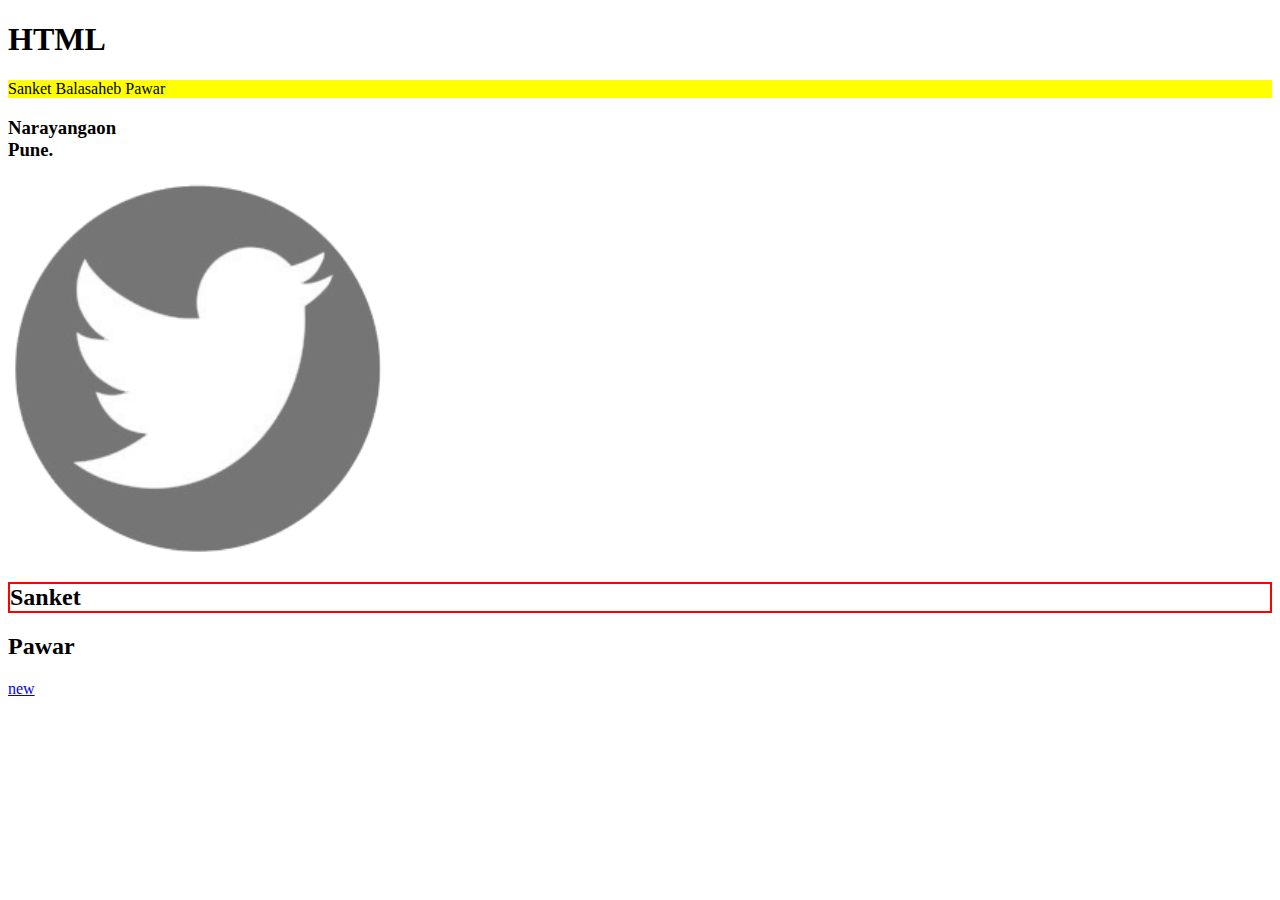
<file: index.html>
<!DOCTYPE html>
<html lang="en">
<head>
    <meta charset="UTF-8">
    <meta name="viewport" content="width=device-width, initial-scale=1.0">
    <meta http-equiv="X-UA-Compatible" content="ie=edge">
    <title>Home Page</title>
   <link rel="stylesheet" href="css/style.css">
   
   
   <style>
        
    
    
    
    </style>


</head>
<body>
    <h1>HTML</h1>
<p>Sanket Balasaheb Pawar</p>

<h3>Narayangaon<br>
    Pune.
</h3>
<img src="new project/twitter.png" width="30%" height="30%">

    <h2 class="h1">Sanket</h2>
    <h2>Pawar</h2>
    <a href="new project/new project.html">new</a>


</body>
</html>
</file>
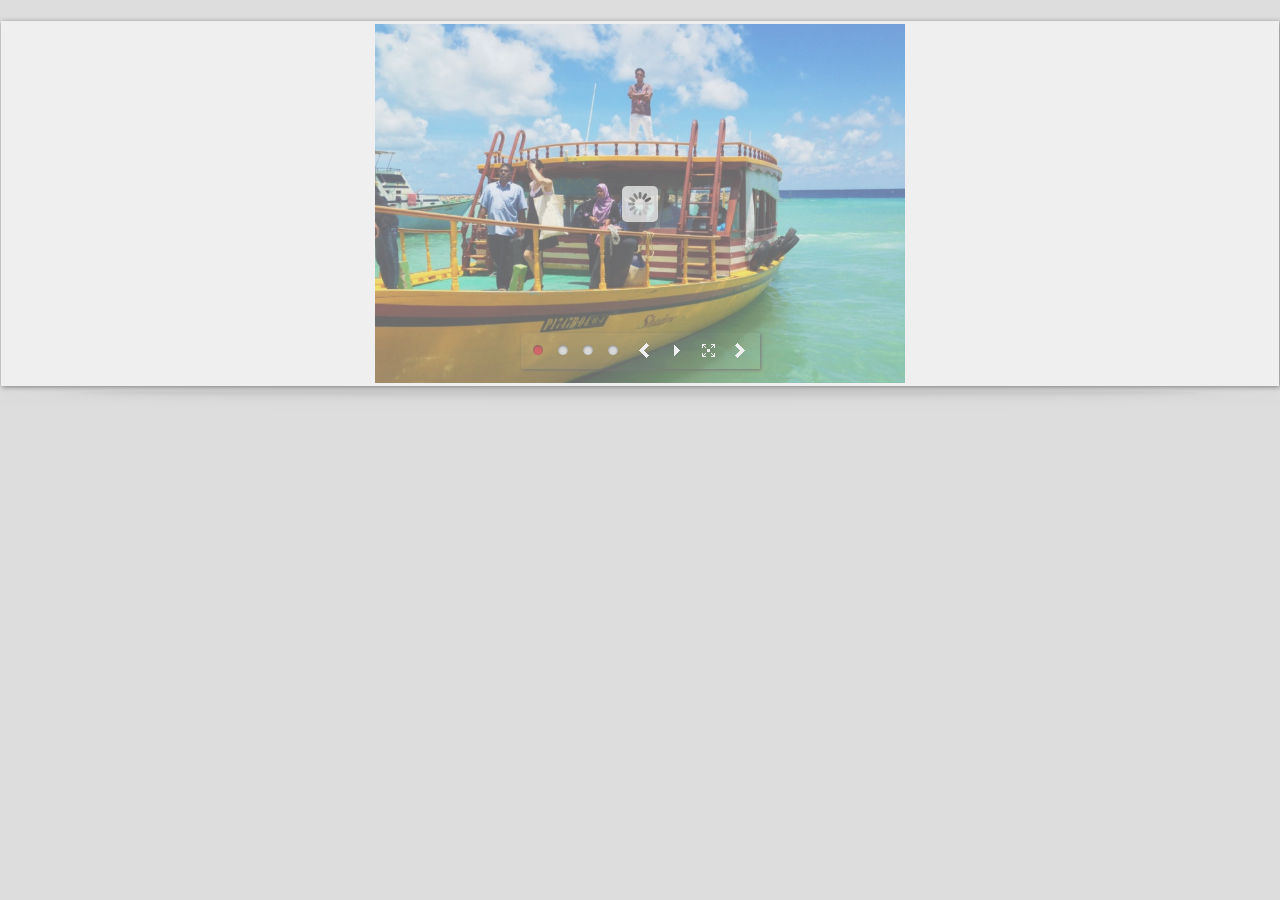
<file: new project/index.html>
<!DOCTYPE html>
<html>
<head>
	<title>Slider</title>
  <meta http-equiv="content-type" content="text/html; charset=utf-8" />  
	<meta name="keywords" content="Slider, Hi Slider, Simple HTML5 Slideshow, Free js slider" />
	<meta name="description" content="Slider created with Hi Slider which enable you to publish responsive jQuery image slideshows, seamless WordPress slider plugins, amazing website sliding banners and fancy JavaScript slideshow presentation" />     
  <script type="text/javascript" src="sliderengine/jquery.js"></script><script type="text/javascript" src="sliderengine/jquery.hislider.js"></script>
  
  <style>
  	html,body{height:100%; margin:0px;}	
  </style> 
</head>
<body style="background-color:#dddddd;">
	<div style="clear:both;height:20px;width:100%"></div>
	<!----begin------Insert to your webpage where you want to display the slider-->
        <div id='hislider1' style=" max-width:1340px;  max-height:367px;height:100%; margin: 0 auto;">
        	
        	<noscript>The slider is powered by <strong>Hi Slider</strong>, a easy jQuery image slider from <a target="_blank" href="hislider.com">hislider.com</a>. Please enable JavaScript to view.</noscript><div class="hi-about-text" style="display:none">This jQuery slider was created with the free <a style="color:#FFF;" href="http://hislider.com" target="_blank">Hi Slider</a> for WordPress plugin,Joomla & Drupal Module from hislider.com.<br /><br /><a style="color:#FFF;" href="#" class="hi-about-ok">OK</a></div><div class="hi-slider-watermark"  style="display:none"><a href="http://hislider.com" target="_blank">hislider.com</a></div>
        </div>
      <!----end------Insert to your webpage where you want to display the slider-->
</body> 
</html>
</file>
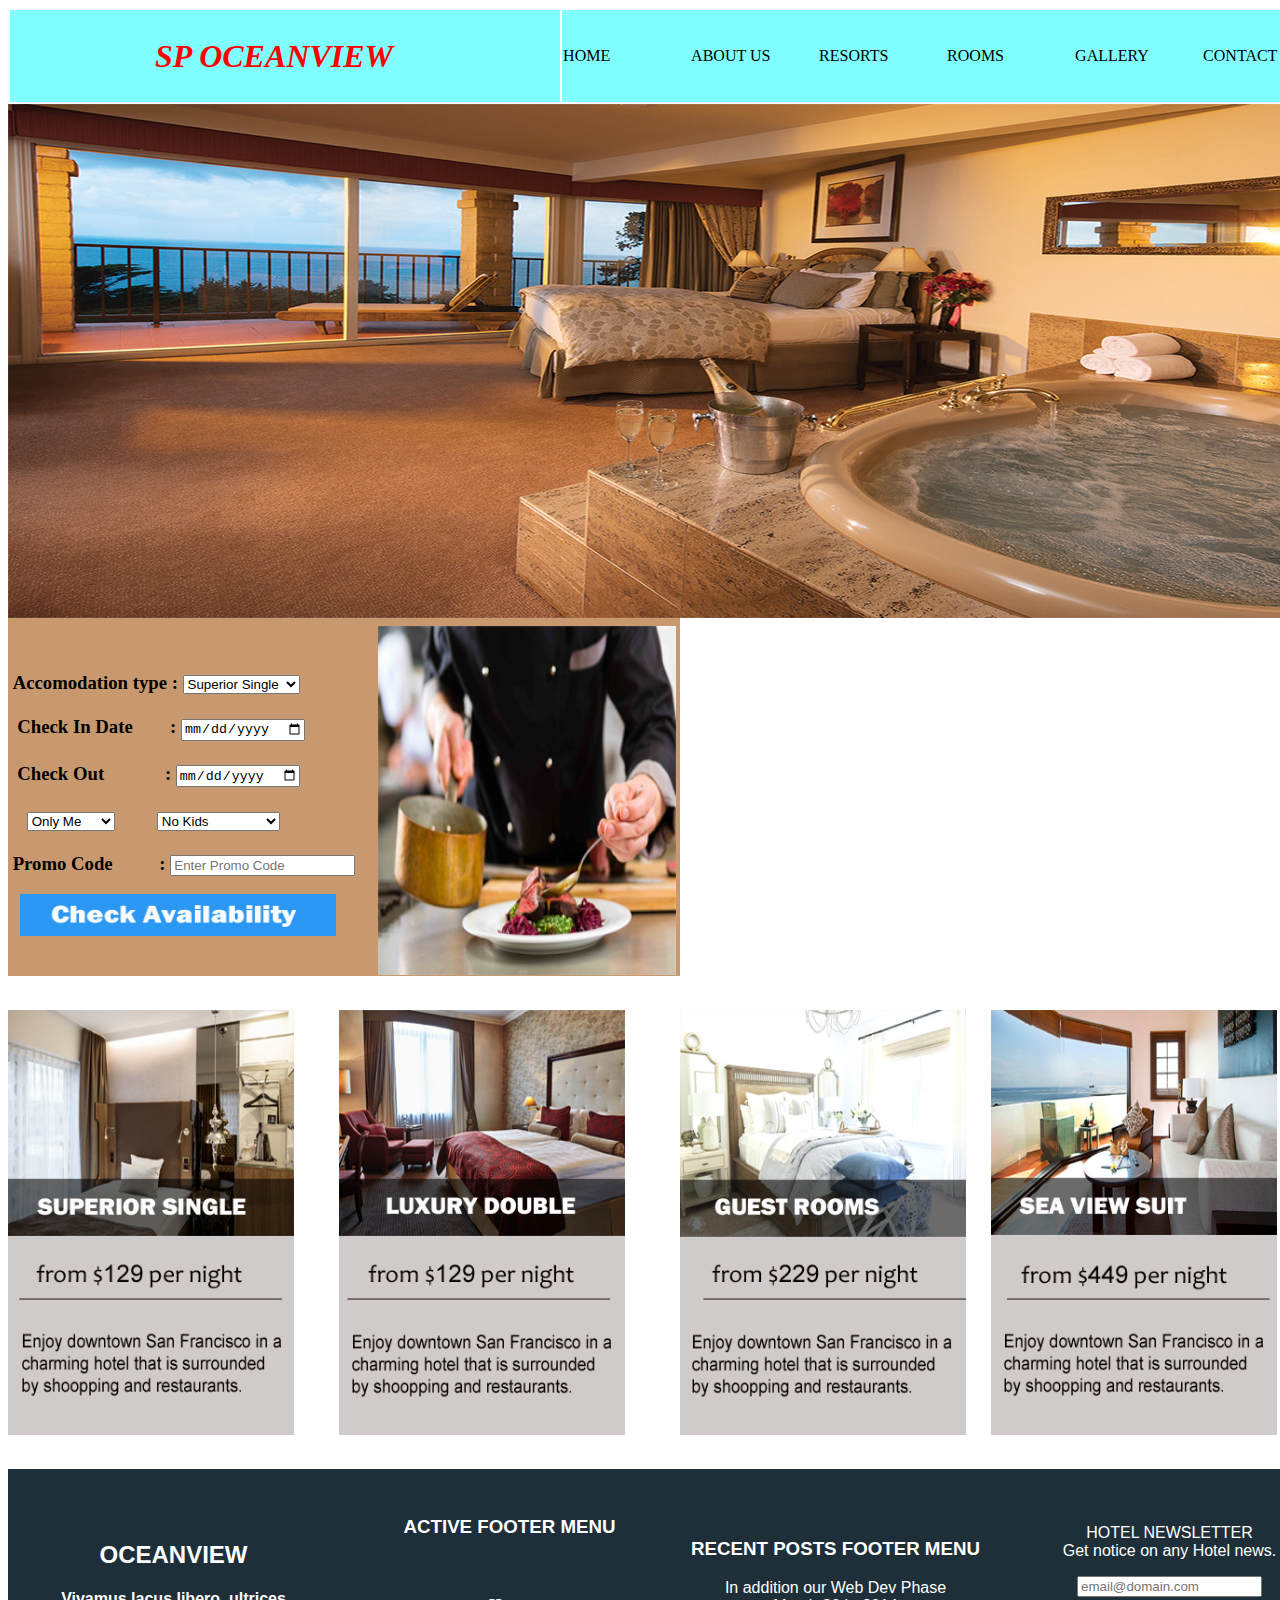
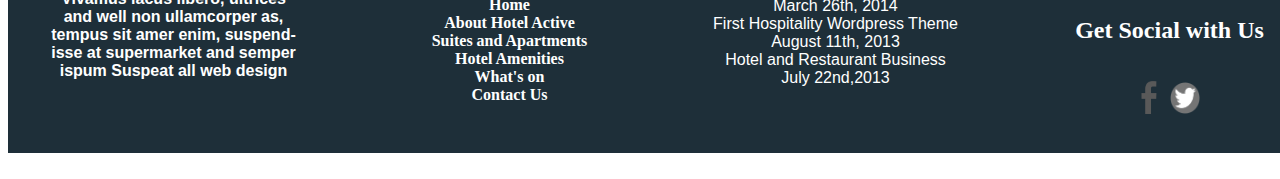
<file: new project/check in.html>
<!DOCTYPE html PUBLIC "-//W3C//DTD XHTML 1.0 Transitional//EN" "http://www.w3.org/TR/xhtml1/DTD/xhtml1-transitional.dtd">
<html xmlns="http://www.w3.org/1999/xhtml">
<head>
<meta http-equiv="Content-Type" content="text/html; charset=utf-8" />
<title>Untitled Document</title>
<style type="text/css">
.f {	font-family: "Arial Black", Gadget, sans-serif;
	color: #FFF;
}

#position{
	position:absolute;
	top:626px;
	left:378px;
	height: 358px;
}
</style>
<script src="SpryAssets/SpryMenuBar.js" type="text/javascript"></script>
<link href="SpryAssets/SpryMenuBarHorizontal.css" rel="stylesheet" type="text/css" />
<style type="text/css">
.h {	color: #FFF;
}
.h {	color: #FFF;
}
.h {	color: #FFF;
}
.z {	font-size: 9px;
}
</style>
</head>

<body>
<table width="1340" cellspacing="0" cellpadding="0">
  <tr>
    <td height="50" colspan="4"><table width="1340" cellspacing="" cellpadding="">
      <tr>
        <td width="544" height="90" bgcolor="#80FFFF"><h1><em><font color="#FF0000">&nbsp;&nbsp;&nbsp;&nbsp;&nbsp;&nbsp;&nbsp;&nbsp;&nbsp;&nbsp;&nbsp;&nbsp;&nbsp;&nbsp;&nbsp;&nbsp;&nbsp;&nbsp;SP OCEANVIEW</font></em></h1></td>
        <td width="776" bgcolor="#80FFFF"><ul id="MenuBar1" class="MenuBarHorizontal">
          <li>HOME
            <ul>
              <li><a href="new project.html">.1</a></li>
              
            </ul>
          </li>
           <li>ABOUT US
             <ul>
              <li><a href="#">.1</a></li>
              <li><a href="#">2</a></li>
              <li><a href="#">3</a></li>
            </ul>
          </li>
          
<li>RESORTS
  <ul>
              <li><a class="MenuBarItemSubmenu" href="#">1</a>
              </li>
              <li><a href="#">2</a></li>
              <li><a href="#">3</a></li>
          </ul>
        </li>
          <li>ROOMS
           <ul>
              <li><a href="#">.1</a></li>
              <li><a href="#">2</a></li>
              <li><a href="#">3</a></li>
          </ul>
          </li>
          <li>GALLERY
           <ul>
              <li><a href="#">.1</a></li>
              <li><a href="#">2</a></li>
              <li><a href="#">3</a></li>
          </ul>
          </li>
          <li>CONTACT
           <ul>
              <li><a href="#">.1</a></li>
             
          </ul>
          </li>
        </ul></td>
      </tr>
    </table></td>
  </tr>
  <tr>
    <td height="514" colspan="4"><img src="images/1st.jpg" width="1340" height="514" alt="5" /></td>
  </tr>
  <tr>
    <td height="358" colspan="2" bgcolor="#c8996f">&nbsp; <h3>&nbsp;Accomodation type&nbsp;: 
      <select name="accomodation type">
        
        <option>Superior Single</option>
        <option>Superior double</option>
        <option>Luxury Double</option>
        <option>Guest Room</option>
        <option>Sea View Suit</option>
        </select>
      <br><br>
      &nbsp;&nbsp;Check In Date&nbsp;&nbsp;&nbsp;&nbsp;&nbsp;&nbsp;&nbsp;&nbsp;: <input type="date"><br><br>
      
      &nbsp;&nbsp;Check Out &nbsp;&nbsp;&nbsp;&nbsp;&nbsp;&nbsp;&nbsp;&nbsp;&nbsp;&nbsp;&nbsp;&nbsp;: <input type="date">
      <br><br>
      &nbsp; &nbsp;
      <select name="family">
        
        <option>Only Me</option>
        <option>With family</option>
        
        </select>
      
      &nbsp; &nbsp;&nbsp;&nbsp;&nbsp;&nbsp;
      <select name="kids">
        
        <option>No Kids</option>
        <option>1 Kid</option>
        <option>2 Kids</option>
        <option>More than 2 Kids</option>
        </select>
      <br> <br>
      &nbsp;Promo Code&nbsp;&nbsp;&nbsp;&nbsp;&nbsp;&nbsp;&nbsp;&nbsp;&nbsp;&nbsp;: <input type="text" placeholder="Enter Promo Code">
  
    </h3>
    
    &nbsp;&nbsp; <img src="images/check availability.jpg" width="316" height="42" alt="17" /></div><br />
   <div id="position"> <img src="images/new 1.jpg" width="298" height="349" alt="18" /> </div>
   <br /></td>

    <td width="311">&nbsp;</td>
    



</td>
  </tr>
  <tr>
    <td height="493" width="331"><img src="images/single.jpg" width="286" height="425" alt="1" /></td>
    <td width="341"><img src="images/double.jpg" width="286" height="425" alt="2" /></td>
    <td><img src="GUEST.jpg" width="286" height="425" alt="3" /></td>
    <td><img src="SEA VIEW.jpg" width="286" height="425" alt="4" /></td>
  </tr>
  <tr>
    <td height="284" align="center" bgcolor="#1e2f39"><h2 class="f">OCEANVIEW </h2>
      <h4 class="f">Vivamus lacus libero, ultrices <br />
        and well non ullamcorper as,<br />
        tempus sit amer enim, suspend-<br />
        isse at supermarket and semper<br />
    ispum Suspeat all w<strong>eb design</strong></h4></td>
    <td align="center" bgcolor="#1e2f39"><h3 class="f">ACTIVE FOOTER MENU</h3>
      <p>&nbsp;</p>
      <h4 font-color="white"><span class="h"><strong>Home</strong></span><strong><br />
        <span class="h">About Hotel Active<br />
          Suites and Apartments<br />
          Hotel Amenities<br />
          What's on <br />
    Contact Us</span></strong></h4></td>
    <td align="center" bgcolor="#1e2f39"><h3 class="f">RECENT POSTS FOOTER MENU</h3>
      <p class="f">In addition our Web Dev Phase<br />
        March 26th, 2014<br />
        First Hospitality Wordpress Theme<br />
        August 11th, 2013<br />
        Hotel and Restaurant Business<br />
    July 22nd,2013</p></td>
    <td align="center" bgcolor="#1e2f39"><p class="f">HOTEL NEWSLETTER <br />
      Get notice on any Hotel news.</p>
      <p>
        <input type="text" placeholder="email@domain.com" />
      </p>
      <h2 class="h">Get Social with Us</h2>
      <br />
      <span class="z"><img src="dataimages/Facebook copy.png" alt="15" width="31" height="33"/></span><span class="z"><img src="twitter.png" alt="14" width="30" height="32"/></span><br />
</td>
  </tr>
  <tr>
    <td>&nbsp;</td>
    <td>&nbsp;</td>
    <td>&nbsp;</td>
    <td>&nbsp;</td>
  </tr>
</table>
<script type="text/javascript">
var MenuBar1 = new Spry.Widget.MenuBar("MenuBar1", {imgDown:"SpryAssets/SpryMenuBarDownHover.gif", imgRight:"SpryAssets/SpryMenuBarRightHover.gif"});
</script>
</body>
</html>
</file>
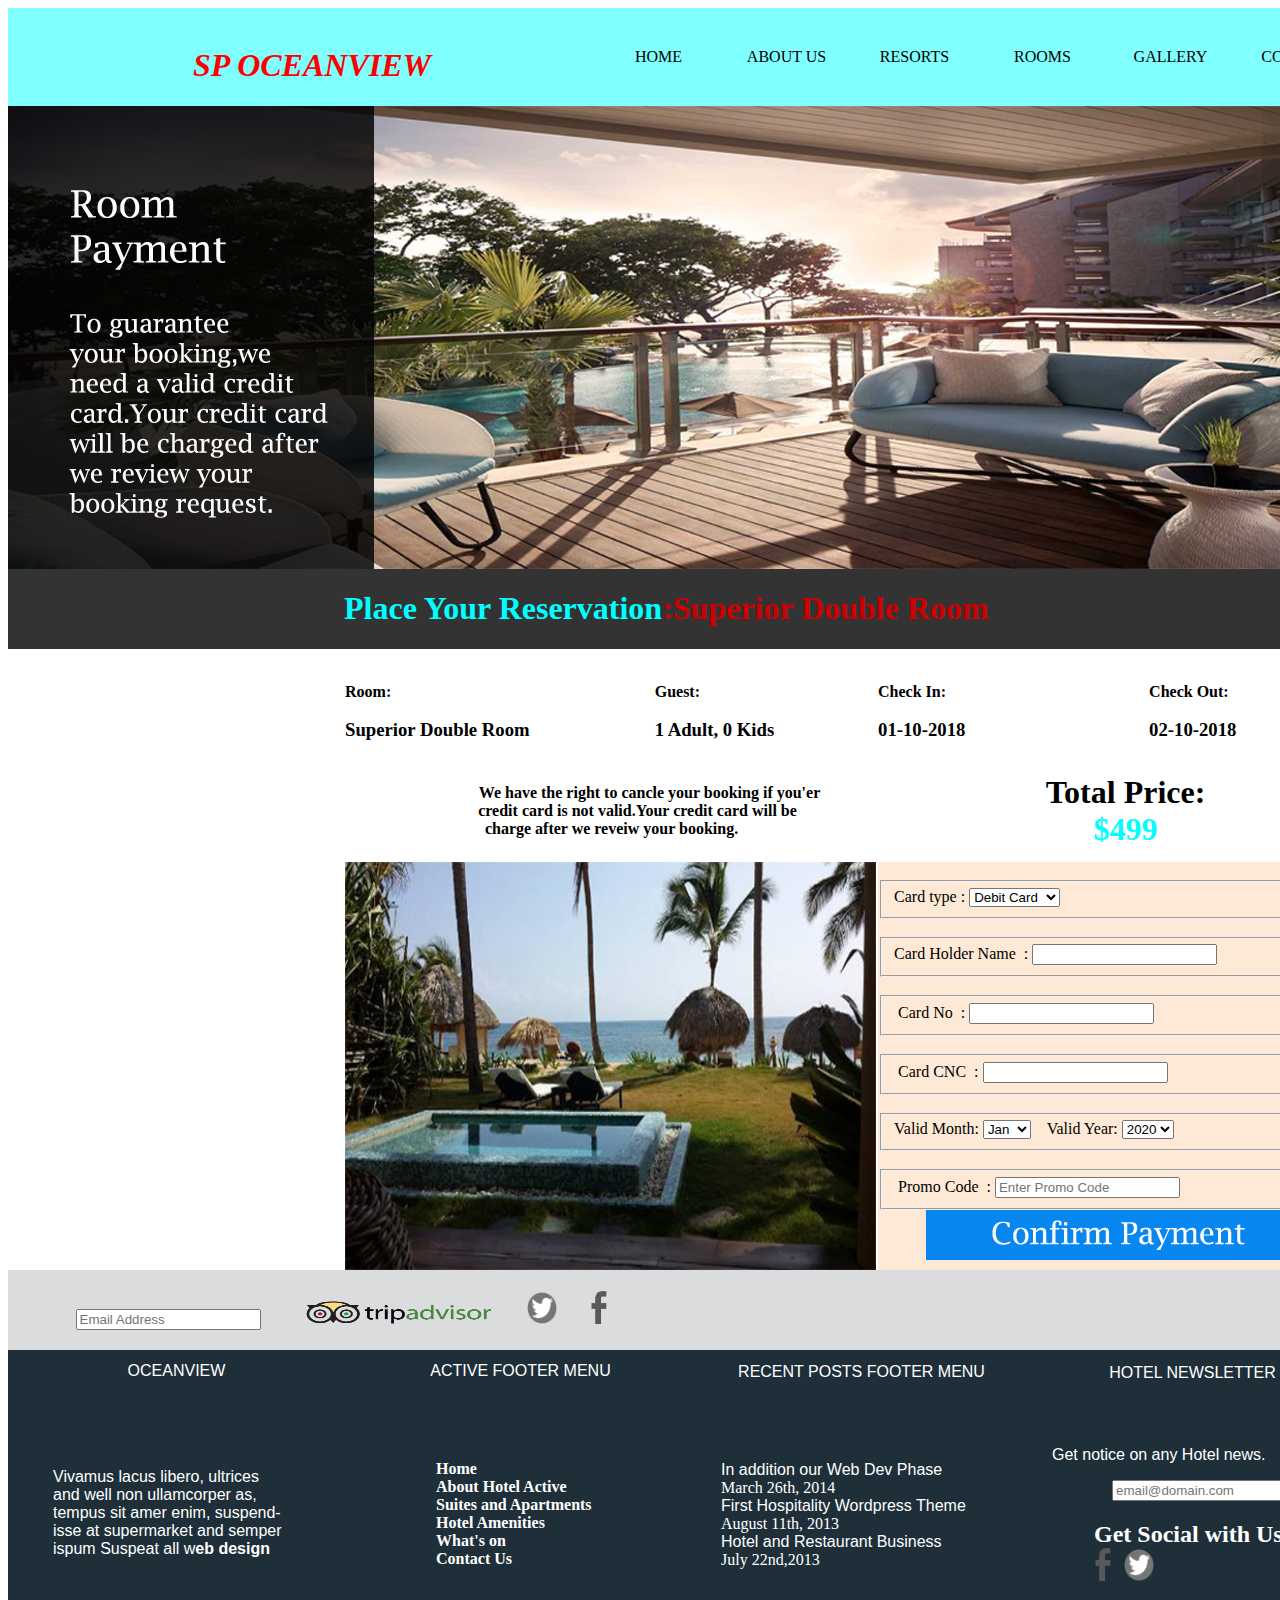
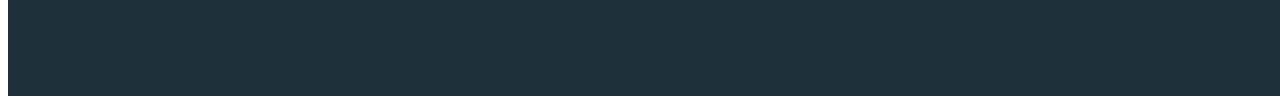
<file: new project/check out.html>
<!DOCTYPE html PUBLIC "-//W3C//DTD XHTML 1.0 Transitional//EN" "http://www.w3.org/TR/xhtml1/DTD/xhtml1-transitional.dtd">
<html xmlns="http://www.w3.org/1999/xhtml">
<head>
<meta http-equiv="Content-Type" content="text/html; charset=utf-8" />
<title>Untitled Document</title>
<style type="text/css">
.f {
	font-family: "Arial Black", Gadget, sans-serif;
	color: #FFF;
}
.z {
	font-size: 9px;
}
.h {
	color: #FFF;
}
.h {
	color: #FFF;
}
.h {
	color: #F00;
}
.h strong {
	text-align: left;
}
l {
	text-align: left;
}
.h strong {
	text-align: justify;
}
a:hover {
	text-align: justify;
}
h {
	text-align: justify;
}
.h strong {
	text-align: right;
}
.v {
	text-align: left;
}
.v {
	color: #FFF;
}
.v .v {
	font-weight: bold;
}
.x {
	color: #FFF;
}
.m {
	color: #0FF;
}
.n {
	font-weight: bold;
}
.m {
	color: #0FF;
}
</style>
<script src="SpryAssets/SpryMenuBar.js" type="text/javascript"></script>
<link href="SpryAssets/SpryMenuBarHorizontal.css" rel="stylesheet" type="text/css" />
<style type="text/css">
.h1 {	color: #FFF;
}
.h1 {	color: #FFF;
}
.h1 {	color: #FFF;
}
</style>
</head>

<body>
<table width="1340" border="0" cellpadding="0" cellspacing="0">
<tr>
  <td height="89" colspan="4" align="right" ><table width="1340" border="0" cellspacing="0" cellpadding="0">
    <tr>
      <td width="559" height="1625"><table width="340" border="0" cellpadding="0" cellspacing="0">
        <tr>
          <td height="89" colspan="4" align="right" bgcolor="#80FFFF"><table width="1340" cellspacing="0" cellpadding="0">
            <tr>
              <td width="559" height="89">&nbsp;  &nbsp;&nbsp;  &nbsp;  &nbsp;  &nbsp;  &nbsp;
                <h1><font color="#FF0000">&nbsp;&nbsp;&nbsp; &nbsp;&nbsp;&nbsp;&nbsp;&nbsp;&nbsp;&nbsp;&nbsp;&nbsp;&nbsp;&nbsp;&nbsp;&nbsp;&nbsp;&nbsp;<strong><em>&nbsp;SP OCEANVIEW </em></strong></font></h1></td>
              <td width="775"><ul id="MenuBar1" class="MenuBarHorizontal">
                <li>
                  <div align="center">
                    <ul>
                      <li><a href="#">1</a></li>
                      <li><a href="#">2</a></li>
                      <li><a href="#">3</a></li>
                    </ul>
                    HOME</div>
                </li>
                <li>
                  <div align="center">ABOUT US
                    <ul>
                      <li><a href="#">1</a></li>
                      <li><a href="#">2</a></li>
                      <li><a href="#">3</a></li>
                    </ul>
                  </div>
                </li>
                <li>
                  <div align="center">RESORTS
                    <ul>
                      <li><a href="#">1</a></li>
                      <li><a href="#">2</a></li>
                      <li><a href="#">3</a></li>
                    </ul>
                  </div>
                </li>
                <li>
                  <div align="center">ROOMS
                    <ul>
                      <li><a href="#">1</a></li>
                      <li><a href="#">2</a></li>
                      <li><a href="#">3</a></li>
                    </ul>
                  </div>
                </li>
                <li>
                  <div align="center">GALLERY
                    <ul>
                      <li><a href="#">1</a></li>
                      <li><a href="#">2</a></li>
                      <li><a href="#">3</a></li>
                    </ul>
                  </div>
                </li>
                <li>
                  <div align="center">CONTACT
                    <ul>
                      <li><a href="#">1</a></li>
                    </ul>
                  </div>
                </li>
              </ul></td>
            </tr>
          </table></td>
        </tr>
        <tr>
          <td height="463" colspan="4"><img src="images/oooo.jpg" width="1340" height="463" alt="31" /></td>
        </tr>
        <tr bgcolor="#000000">
          <td height="64" colspan="4" bgcolor="#333333"><h1><font color="#00FFFF">&nbsp;&nbsp;&nbsp;&nbsp;&nbsp;&nbsp;&nbsp;&nbsp;&nbsp;&nbsp;&nbsp;&nbsp;&nbsp;&nbsp;&nbsp;&nbsp;&nbsp;&nbsp;&nbsp;&nbsp;&nbsp;&nbsp;&nbsp;&nbsp;&nbsp;&nbsp;&nbsp;&nbsp;&nbsp;&nbsp;&nbsp;&nbsp;&nbsp;&nbsp;&nbsp;&nbsp;&nbsp;&nbsp;&nbsp;&nbsp;&nbsp;&nbsp;Place Your Reservation</font><font color="#CC0000">:Superior Double Room</font></h1>
         
          </h1></td>
        </tr>
        <tr>
          <td width="336" height="493"><h3>&nbsp;</h3></td>
          <td colspan="3"><table width="1028" height="511" cellpadding="0" cellspacing="0">
            <tr>
              <td width="305" height="82" valign="top"><p><strong>Room:</strong></p>
                <h3>Superior Double Room</h3></td>
              <td width="220" valign="top"><p><strong>Guest:</strong></p>
                <h3>1 Adult, 0 Kids</h3></td>
              <td width="270" valign="top"><p><strong>Check In:</strong></p>
                <h3>01-10-2018</h3></td>
              <td width="223" valign="top"><p><strong>Check Out:</strong></p>
                <h3>02-10-2018</h3></td>
            </tr>
            <tr>
              <td height="102" colspan="2" align="center" valign="middle"><h4>&nbsp;&nbsp;&nbsp;&nbsp;&nbsp;&nbsp;&nbsp;&nbsp;&nbsp;&nbsp;&nbsp;&nbsp;&nbsp;&nbsp;&nbsp;&nbsp;&nbsp;&nbsp;&nbsp;We have the right to cancle your booking if you'er<br />&nbsp;&nbsp;&nbsp;&nbsp;&nbsp;&nbsp;&nbsp;&nbsp;&nbsp;&nbsp;&nbsp;&nbsp;
                credit card is not valid.Your credit card will be<br />
                charge after we reveiw your booking.</h4></td>
              <td colspan="2" align="center" valign="middle" class="n"><font size="6">Total Price:<br />
                  <span class="m">$499</span></font></td>
              </tr>
            <tr>
              <td height="325" colspan="2"><img src="images/check o.jpg" width="531" height="408" alt="36" /></td>
              
              <td colspan="2" align="left" valign="top" bgcolor="#FEE9D6">&nbsp;<form><fieldset>Card type&nbsp;:
                <select name="accomodation type">
                  <option>Debit Card</option>
                  <option>Credit Card</option>
                </select></fieldset></form>
               <br />
  <form><fieldset>              
Card Holder Name&nbsp;&nbsp;:
<input type="text" />
</fieldset></form>
<br />
 <form><fieldset> 
&nbsp;Card No&nbsp;&nbsp;:
<input type="text" />
</fieldset></form>
<br />
<form><fieldset> 
&nbsp;Card CNC&nbsp;&nbsp;:
<input type="text" />
</fieldset></form>
<br />
<form><fieldset> 
Valid Month:
<select name="month">
  <option>Jan</option>
  <option>Feb</option>
  <option>Mar</option>
  <option>Apr</option>
  <option>May</option>
  <option>Jun</option>
  <option>Jul</option>
  <option>Aug</option>
  <option>Sep</option>
  <option>Oct</option>
  <option>Nov</option>
  <option>Dec</option>
</select>&nbsp;&nbsp;&nbsp;
Valid Year:
<select name="year">
  <option>2020</option>
  <option>2021</option>
  <option>2022</option>
  <option>2023</option>
  <option>2024</option>
  <option>2025</option>
  <option>2026</option>
  <option>2027</option>
  <option>2028</option>
  <option>2029</option>
  <option>2030</option>
  <option>2031</option>
</select>
</fieldset></form>
<br />
<form><fieldset> 
&nbsp;Promo Code&nbsp;&nbsp;:
<input type="text" placeholder="Enter Promo Code" /></fieldset></form>



&nbsp;&nbsp;&nbsp;&nbsp;&nbsp;&nbsp;&nbsp;&nbsp;&nbsp;&nbsp;&nbsp;&nbsp;<img src="images/confirm payment.jpg" width="400" height="50" alt="34" />

</td>
              <br />
              </tr>
          </table></td>
          </tr>
        <tr>
          <td height="80" colspan="4" valign="middle" bgcolor="#dbdcde" class="z">&nbsp;&nbsp;&nbsp;&nbsp;&nbsp;&nbsp;&nbsp;&nbsp;&nbsp;&nbsp;&nbsp;&nbsp;&nbsp;&nbsp;&nbsp;&nbsp;&nbsp;&nbsp;&nbsp;&nbsp;&nbsp;&nbsp;&nbsp;&nbsp;&nbsp;&nbsp;&nbsp;&nbsp;&nbsp;
            <input type="text" placeholder="Email Address" value="" />
            &nbsp;&nbsp;&nbsp;&nbsp;&nbsp;&nbsp;&nbsp;&nbsp;<img src="dataimages/trip.png" alt="13" width="194" height="23" hspace="20" /> <img src="twitter.png" alt="14" width="30" height="32" hspace="10" /> <img src="dataimages/Facebook copy.png" alt="15" width="31" height="33" hspace="20" />
          &nbsp;&nbsp;&nbsp;&nbsp;&nbsp;&nbsp;&nbsp;&nbsp;&nbsp;&nbsp;&nbsp;&nbsp;&nbsp;&nbsp;&nbsp;&nbsp;&nbsp;&nbsp;</td>
        </tr>
        <tr>
          <td height="331" align="left" valign="top" bgcolor="#1e2f39" class="x"><table width="337" height="284" border="0" cellpadding="0" cellspacing="0">
            <tr>
              <td height="42" colspan="2" align="center" bgcolor="#1E2F39"><span class="f">OCEANVIEW </span></td>
              </tr>
            <tr>
              <td width="45">&nbsp;</td>
              <td width="292"><span class="f">Vivamus lacus libero, ultrices <br />
and well non ullamcorper as,<br />
tempus sit amer enim, suspend-<br />
isse at supermarket and semper<br />
ispum Suspeat all w<strong>eb design</strong></span></td>
            </tr>
          </table></td>
          <td width="351" align="left" valign="top" nowrap="nowrap" bgcolor="#1e2f39"><table width="351" height="286" border="0" cellpadding="0" cellspacing="0">
            <tr>
              <td height="42" colspan="2" align="center" bgcolor="#1E2F39"><span class="f">ACTIVE FOOTER MENU</span></td>
              </tr>
            <tr>
              <td width="91">&nbsp;</td>
              <td width="260"><span class="h1"><strong>Home</strong></span><strong><br />
                  <span class="h1">About Hotel Active<br />
Suites and Apartments<br />
Hotel Amenities<br />
What's on <br />
Contact Us</span><span class="h1"></span></strong></td>
            </tr>
          </table></td>
          <td width="331" align="left" valign="top" bgcolor="#1e2f39"><table width="331" height="286" border="0" cellpadding="0" cellspacing="0">
            <tr>
              <td height="43" colspan="2" align="center" bgcolor="#1E2F39"><span class="f">RECENT POSTS FOOTER MENU</span></td>
              </tr>
            <tr>
              <td width="25">&nbsp;    </td>
              <td width="306"><span class="f">In addition our Web Dev Phase<br />
</span><span class="h1">March 26th, 2014</span><span class="f"><br />
First Hospitality Wordpress Theme<br />
</span><span class="h1">August 11th, 2013</span><span class="f"><br />
Hotel and Restaurant Business<br />
</span><span class="h1">July 22nd,2013</span></td>
            </tr>
          </table>            <h3 class="f">&nbsp;</h3></td>
          <td width="346" align="left" valign="top" bgcolor="#1e2f39">             <table width="331" height="287" border="0" cellpadding="0" cellspacing="0">
            <tr>
              <td height="45" colspan="2" align="center" bgcolor="#1E2F39"><span class="f">HOTEL NEWSLETTER </span></td>
              </tr>
            <tr>
              <td width="25">&nbsp; </td>
              <td width="306"><p class="f">Get notice on any Hotel news.</p>
                <p>
                  &nbsp;&nbsp;&nbsp;&nbsp;&nbsp;&nbsp;&nbsp;&nbsp;&nbsp;&nbsp;&nbsp;&nbsp;&nbsp;&nbsp;&nbsp;<input type="text" placeholder="email@domain.com" />
                </p>
                <h2 class="h1">&nbsp;&nbsp;&nbsp;&nbsp;&nbsp;&nbsp;&nbsp;Get Social with Us<br />
                  <span class="z">&nbsp;&nbsp;&nbsp;&nbsp;&nbsp;&nbsp;&nbsp;&nbsp;&nbsp;&nbsp;&nbsp;&nbsp;&nbsp;&nbsp;&nbsp;&nbsp;&nbsp;&nbsp;<img src="dataimages/Facebook copy.png" alt="15" width="31" height="33"/></span><span class="z"><img src="twitter.png" alt="14" width="30" height="32"/></span></h2></td>
            </tr>
          </table>            <p class="f">&nbsp;</p></td>
        </tr>
      </table></td>
    </tr>
  </table></td>
</tr>
</table>
<script type="text/javascript">
var MenuBar1 = new Spry.Widget.MenuBar("MenuBar1", {imgDown:"SpryAssets/SpryMenuBarDownHover.gif", imgRight:"SpryAssets/SpryMenuBarRightHover.gif"});
</script>
</body>
</html>
</file>
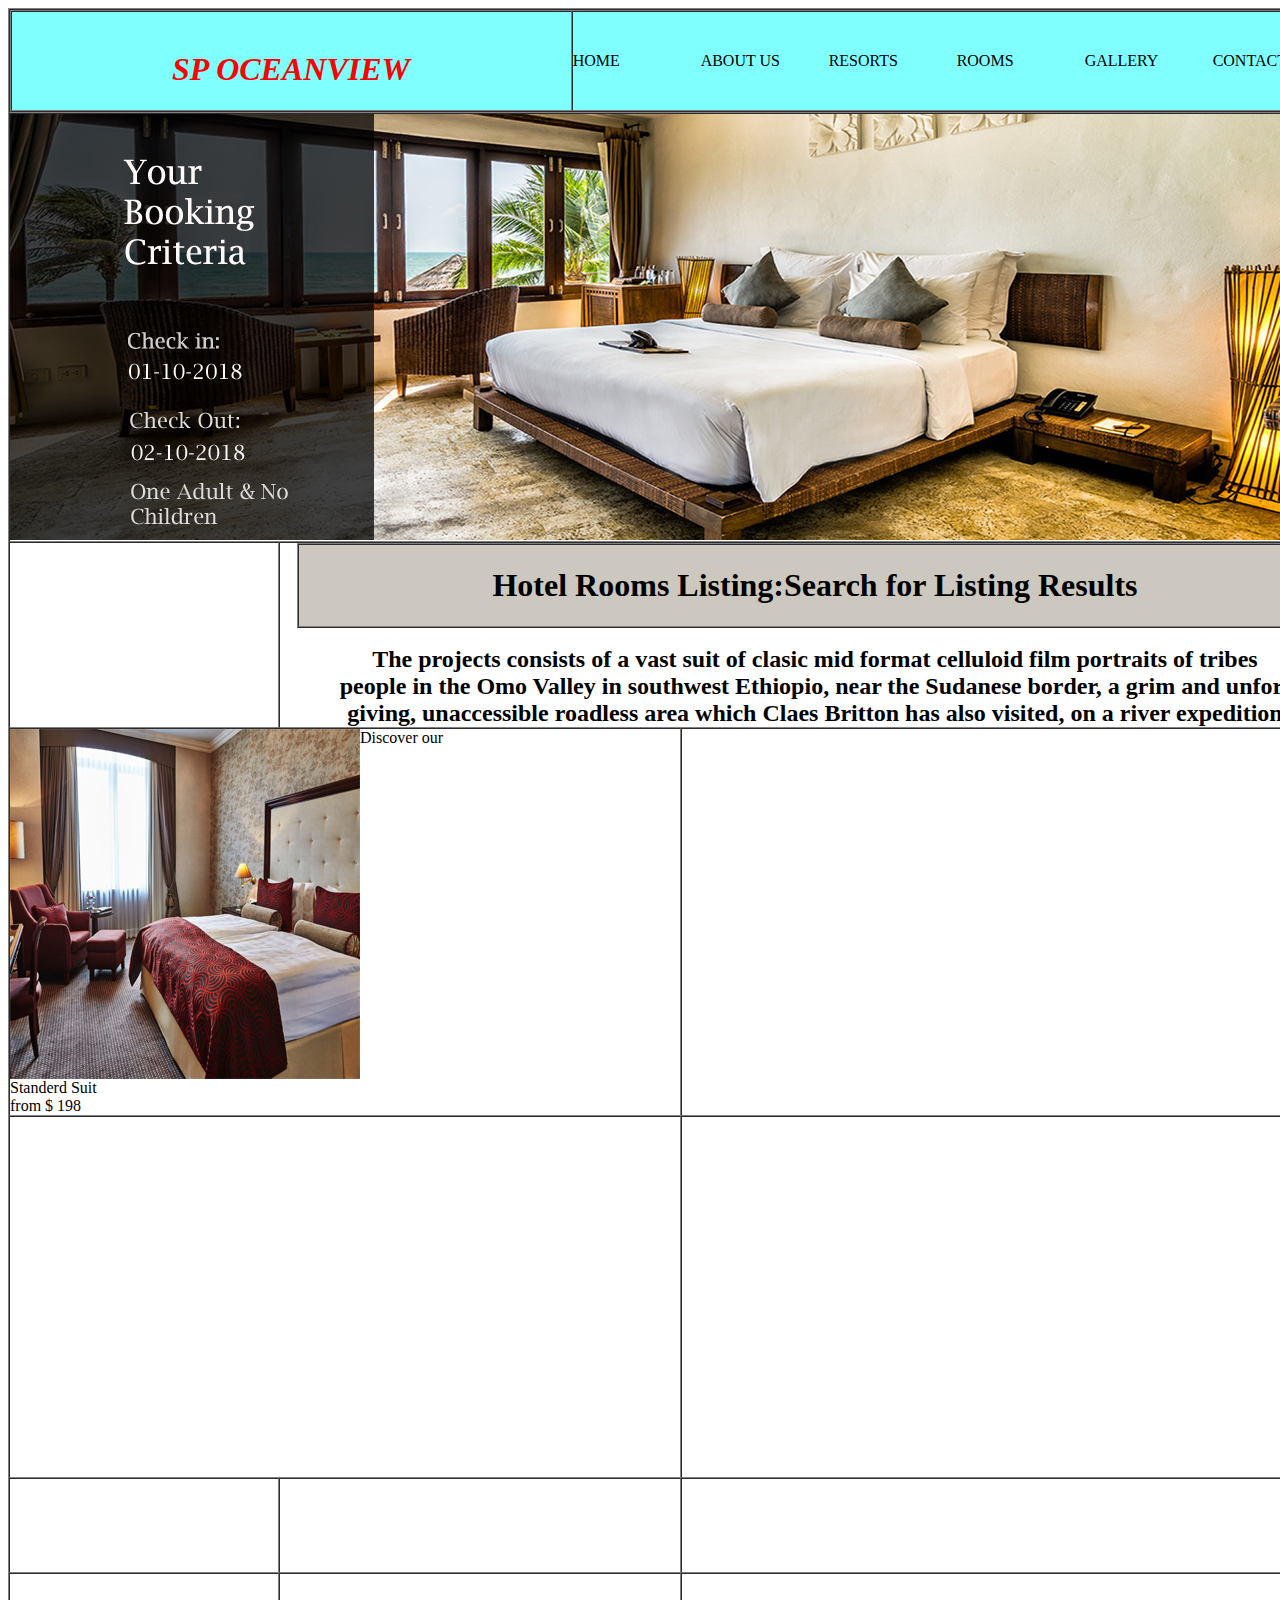
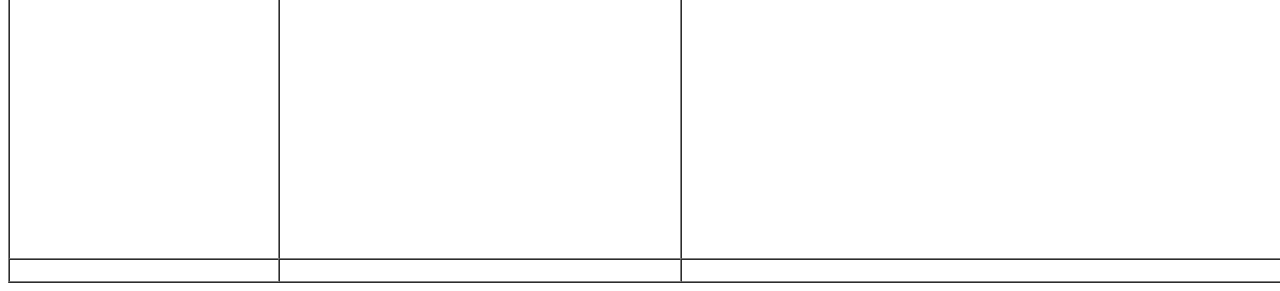
<file: new project/room.html>
<!DOCTYPE html PUBLIC "-//W3C//DTD XHTML 1.0 Transitional//EN" "http://www.w3.org/TR/xhtml1/DTD/xhtml1-transitional.dtd">
<html xmlns="http://www.w3.org/1999/xhtml">
<head>
<meta http-equiv="Content-Type" content="text/html; charset=utf-8" />
<title>Untitled Document</title>
<script src="SpryAssets/SpryMenuBar.js" type="text/javascript"></script>
<link href="SpryAssets/SpryMenuBarHorizontal.css" rel="stylesheet" type="text/css" />
<style>
.a{vertical-align:top;}
</style>
</head>

<body>
<table width="1340" border="1" cellspacing="0" cellpadding="0">
  <tr>
    <td height="89" colspan="3"><table width="1339" border="1" cellspacing="0" cellpadding="0">
      <tr>
        <td width="559" height="85" bgcolor="#80FFFF">&nbsp;&nbsp;  &nbsp;&nbsp;  &nbsp;  &nbsp;  &nbsp;  &nbsp;
          <h1><font color="#FF0000">&nbsp;&nbsp;&nbsp; &nbsp;&nbsp;&nbsp;&nbsp;&nbsp;&nbsp;&nbsp;&nbsp;&nbsp;&nbsp;&nbsp;&nbsp;&nbsp;&nbsp;&nbsp;<strong><em>&nbsp;SP OCEANVIEW </em></strong></font></h1></td>
        <td width="775" bgcolor="#80FFFF"><ul id="MenuBar1" class="MenuBarHorizontal">
          <li>HOME</li>
          <li>ABOUT US</li>
          <li>
            <ul>
              <li><a href="#">RESORTS</a>
               
              </li>
             
          </ul>
            RESORTS
          </li>
          <li>ROOMS</li>
           <li>GALLERY</li>
            <li>CONTACT</li>
        </ul></td>
      </tr>
    </table></td>
  </tr>
  <tr>
    <td height="427" colspan="3"><img src="images/room type.jpg" width="1340" height="426" alt="11" /></td>
  </tr>
  <tr>
    <td width="268" height="116">&nbsp;</td>
    <td colspan="2" align="center" valign="top"><table width="1037" border="1" cellspacing="0" cellpadding="0">
      <tr>
        <td height="81" align="center" bgcolor="#CCC8BF"><h1>Hotel Rooms Listing:Search for Listing Results</h1></td>
      </tr>
    </table>
<br />
    <font size="5"><strong>The projects consists of a vast suit of clasic mid format celluloid film portraits of tribes<br />
    people in the Omo Valley in southwest Ethiopio, near the Sudanese border, a grim and unfor-<br />
    giving, unaccessible roadless area which Claes Britton has also visited, on a river expedition</strong></font></td>
  </tr>
  <tr>
    <td height="360" colspan="2"><img class="a" src="images/1room.jpg" width="350" height="350" alt="13" />Discover our<br />Standerd Suit<br />from $ 198</td>
    <td width="668">&nbsp;</td>
  </tr>
  <tr>
    <td height="360" colspan="2">&nbsp;</td>
    <td>&nbsp;</td>
  </tr>
  <tr>
    <td height="93">&nbsp;</td>
    <td width="400">&nbsp;</td>
    <td>&nbsp;</td>
  </tr>
  <tr>
    <td height="284">&nbsp;</td>
    <td>&nbsp;</td>
    <td>&nbsp;</td>
  </tr>
  <tr>
    <td height="21">&nbsp;</td>
    <td>&nbsp;</td>
    <td>&nbsp;</td>
  </tr>
</table>
<script type="text/javascript">
var MenuBar1 = new Spry.Widget.MenuBar("MenuBar1", {imgDown:"SpryAssets/SpryMenuBarDownHover.gif", imgRight:"SpryAssets/SpryMenuBarRightHover.gif"});
</script>
</body>
</html>
</file>
<file: css/style.css>
p{
    background-color: yellow;
}
.h1{border: 2px solid red;

}
</file>
<file: new project/SpryAssets/SpryMenuBarHorizontal.css>
@charset "UTF-8";

/* SpryMenuBarHorizontal.css - version 0.6 - Spry Pre-Release 1.6.1 */

/* Copyright (c) 2006. Adobe Systems Incorporated. All rights reserved. */

/*******************************************************************************

 LAYOUT INFORMATION: describes box model, positioning, z-order

 *******************************************************************************/

/* The outermost container of the Menu Bar, an auto width box with no margin or padding */
ul.MenuBarHorizontal
{
	margin: 0;
	padding: 0;
	list-style-type: none;
	font-size: 100%;
	cursor: default;
	width: auto;
}
/* Set the active Menu Bar with this class, currently setting z-index to accomodate IE rendering bug: http://therealcrisp.xs4all.nl/meuk/IE-zindexbug.html */
ul.MenuBarActive
{
	z-index: 1000;
}
/* Menu item containers, position children relative to this container and are a fixed width */
ul.MenuBarHorizontal li
{
	margin: 0;
	padding: 0;
	list-style-type: none;
	font-size: 100%;
	position: relative;
	text-align: left;
	cursor: pointer;
	width: 8em;
	float: left;
}
/* Submenus should appear below their parent (top: 0) with a higher z-index, but they are initially off the left side of the screen (-1000em) */
ul.MenuBarHorizontal ul
{
	margin: 0;
	padding: 0;
	list-style-type: none;
	font-size: 100%;
	z-index: 1020;
	cursor: default;
	width: 8.2em;
	position: absolute;
	left: -1000em;
}
/* Submenu that is showing with class designation MenuBarSubmenuVisible, we set left to auto so it comes onto the screen below its parent menu item */
ul.MenuBarHorizontal ul.MenuBarSubmenuVisible
{
	left: auto;
}
/* Menu item containers are same fixed width as parent */
ul.MenuBarHorizontal ul li
{
	width: 8.2em;
}
/* Submenus should appear slightly overlapping to the right (95%) and up (-5%) */
ul.MenuBarHorizontal ul ul
{
	position: absolute;
	margin: -5% 0 0 95%;
}
/* Submenu that is showing with class designation MenuBarSubmenuVisible, we set left to 0 so it comes onto the screen */
ul.MenuBarHorizontal ul.MenuBarSubmenuVisible ul.MenuBarSubmenuVisible
{
	left: auto;
	top: 0;
}

/*******************************************************************************

 DESIGN INFORMATION: describes color scheme, borders, fonts

 *******************************************************************************/

/* Submenu containers have borders on all sides */
ul.MenuBarHorizontal ul
{
	border: 1px solid #CCC;
}
/* Menu items are a light gray block with padding and no text decoration */
ul.MenuBarHorizontal a
{
	display: block;
	cursor: pointer;
	background-color: #EEE;
	padding: 0.5em 0.75em;
	color: #333;
	text-decoration: none;
}
/* Menu items that have mouse over or focus have a blue background and white text */
ul.MenuBarHorizontal a:hover, ul.MenuBarHorizontal a:focus
{
	background-color: #33C;
	color: #FFF;
}
/* Menu items that are open with submenus are set to MenuBarItemHover with a blue background and white text */
ul.MenuBarHorizontal a.MenuBarItemHover, ul.MenuBarHorizontal a.MenuBarItemSubmenuHover, ul.MenuBarHorizontal a.MenuBarSubmenuVisible
{
	background-color: #33C;
	color: #FFF;
}

/*******************************************************************************

 SUBMENU INDICATION: styles if there is a submenu under a given menu item

 *******************************************************************************/

/* Menu items that have a submenu have the class designation MenuBarItemSubmenu and are set to use a background image positioned on the far left (95%) and centered vertically (50%) */
ul.MenuBarHorizontal a.MenuBarItemSubmenu
{
	background-image: url(SpryMenuBarDown.gif);
	background-repeat: no-repeat;
	background-position: 95% 50%;
}
/* Menu items that have a submenu have the class designation MenuBarItemSubmenu and are set to use a background image positioned on the far left (95%) and centered vertically (50%) */
ul.MenuBarHorizontal ul a.MenuBarItemSubmenu
{
	background-image: url(SpryMenuBarRight.gif);
	background-repeat: no-repeat;
	background-position: 95% 50%;
}
/* Menu items that are open with submenus have the class designation MenuBarItemSubmenuHover and are set to use a "hover" background image positioned on the far left (95%) and centered vertically (50%) */
ul.MenuBarHorizontal a.MenuBarItemSubmenuHover
{
	background-image: url(SpryMenuBarDownHover.gif);
	background-repeat: no-repeat;
	background-position: 95% 50%;
}
/* Menu items that are open with submenus have the class designation MenuBarItemSubmenuHover and are set to use a "hover" background image positioned on the far left (95%) and centered vertically (50%) */
ul.MenuBarHorizontal ul a.MenuBarItemSubmenuHover
{
	background-image: url(SpryMenuBarRightHover.gif);
	background-repeat: no-repeat;
	background-position: 95% 50%;
}

/*******************************************************************************

 BROWSER HACKS: the hacks below should not be changed unless you are an expert

 *******************************************************************************/

/* HACK FOR IE: to make sure the sub menus show above form controls, we underlay each submenu with an iframe */
ul.MenuBarHorizontal iframe
{
	position: absolute;
	z-index: 1010;
	filter:alpha(opacity:0.1);
}
/* HACK FOR IE: to stabilize appearance of menu items; the slash in float is to keep IE 5.0 from parsing */
@media screen, projection
{
	ul.MenuBarHorizontal li.MenuBarItemIE
	{
		display: inline;
		f\loat: left;
		background: #FFF;
	}
}
</file>
